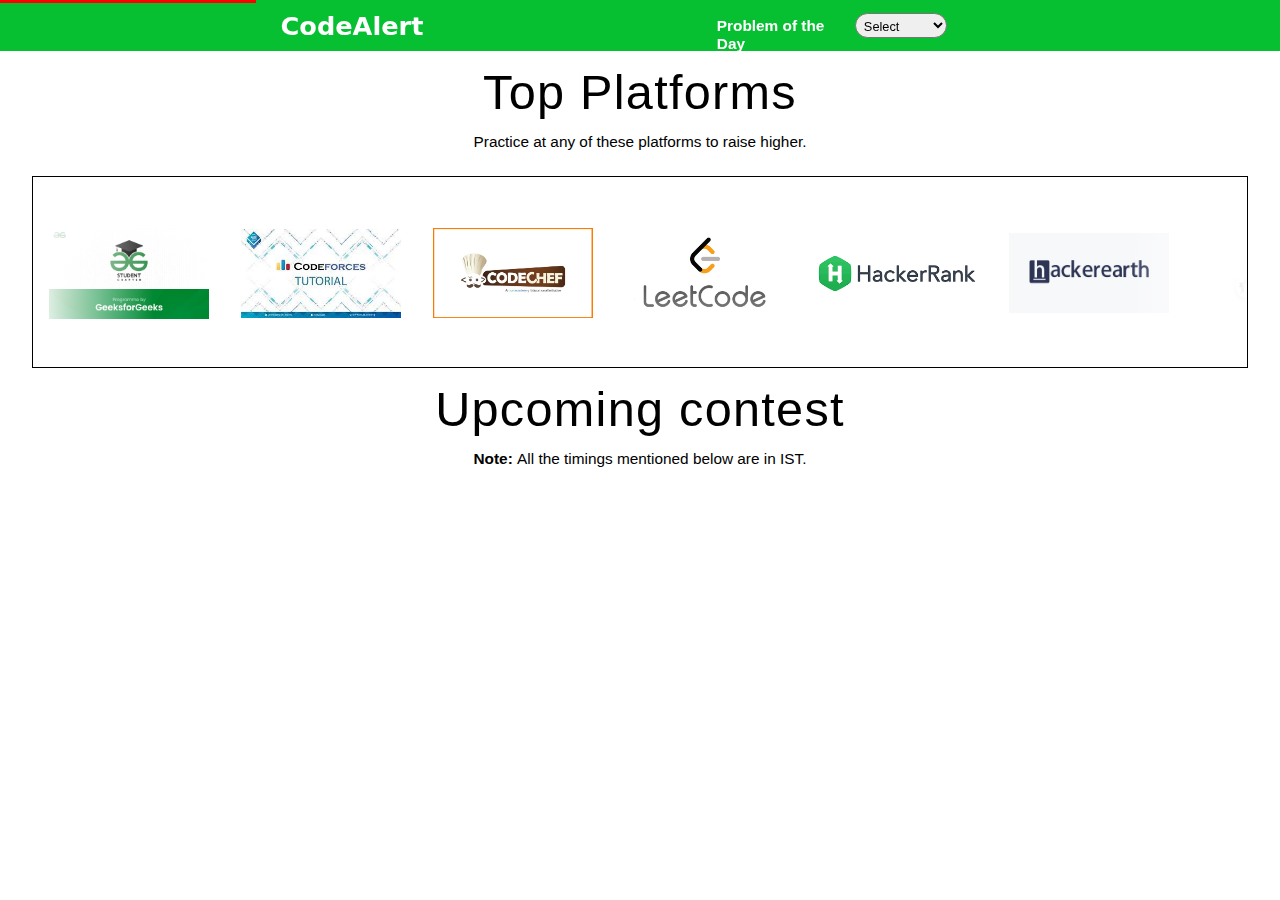
<file: index.html>
<!DOCTYPE html>
<html lang="en">
<head>
    <meta charset="UTF-8">
    <meta http-equiv="X-UA-Compatible" content="IE=edge">
    <meta name="viewport" content="width=device-width, initial-scale=1.0">
    <title>CodeAlert- Upcoming Contests At the Leading platforms</title>
    <link rel="apple-touch-icon" sizes="180x180" href="/apple-touch-icon.png">
    <link rel="icon" type="image/png" sizes="16x16" href="/favicon-16x16.png">
    <link rel="icon" type="image/png" sizes="32x32" href="/favicon-32x32.png">
    <link rel="stylesheet" href="./handle.css">
    <link rel="manifest" href="/site.webmanifest">
    <link rel="stylesheet" href="ques.css">
    <link rel="stylesheet" href="card.css">
</head>
<body>
   <div id='loader'></div>
    <div>
      <nav class="nav">
        <div class="container-fluid">
          <p class="codealert">CodeAlert</p>
         </div>
         <div class="selection-box">
            <label for="platformSelect" class="pod">Problem of the Day</label>
            <select id="platformSelect" class="platform-select">
                <option disabled selected value="">Select</option>
                <option value="gfg">GFG</option>
                <option value="leetcode">LeetCode</option>
            </select>
        </div>       
      </nav>
    </div>

      <div class="top_platform">
        <p style="margin-bottom:0px">Top Platforms</p>
      </div>
      <div class="practice"> 
        <p>Practice at any of these platforms to raise higher.</p>  
      </div>
    <div class="slider">
        <div class="slide-track">
           <div class="slide">
            <img src="gfg(1).png" alt="#" onclick="myFunction1()">
           </div>
           <div class="slide">
            <img src="codeforces(2).jpg" alt="#" onclick="myFunction2()">
           </div>
           <div class="slide">
            <img src="codechef(3).jpg" alt="#" onclick="myFunction3()">
           </div>
           <div class="slide">
            <img src="leetcode(4).png" alt="#" onclick="myFunction4()">
           </div>
           <div class="slide">
            <img src="hackerrank(5).png" alt="#" onclick="myFunction5()">
           </div>
           <div class="slide">
            <img src="hackerearth(6).png" alt="#" onclick="myFunction6()">
           </div>
           <div class="slide">
            <img src="atcoder(7).jpg" alt="#" onclick="myFunction7()">
           </div>
           <div class="slide">
            <img src="topcoder(8).avif" alt="#" onclick="myFunction8()">
           </div>
           <div class="slide">
            <img src="kickstart(9).png" alt="#" onclick="myFunction9()">
           </div>
           <div class="slide">
            <img src="gfg(1).png" alt="#" onclick="myFunction1()">
           </div>
           <div class="slide">
            <img src="codeforces(2).jpg" alt="#" onclick="myFunction2()">
           </div>
           <div class="slide">
            <img src="codechef(3).jpg" alt="#" onclick="myFunction3()">
           </div>
           <div class="slide">
            <img src="leetcode(4).png" alt="#" onclick="myFunction4()">
           </div>
           <div class="slide">
            <img src="hackerrank(5).png" alt="#" onclick="myFunction5()">
           </div>
           <div class="slide">
            <img src="hackerearth(6).png" alt="#" onclick="myFunction6()">
           </div>
           <div class="slide">
            <img src="atcoder(7).jpg" alt="#" onclick="myFunction7()">
           </div>
           <div class="slide">
            <img src="topcoder(8).avif" alt="#" onclick="myFunction8()">
           </div>
           <div class="slide">
            <img src="kickstart(9).png" alt="#" onclick="myFunction9()">
           </div>

        </div>
    </div>
    <div class="upcoming_contest">
        <p style="margin-bottom: 0px;">Upcoming contest</p>
    </div>
    <div class="note">
        <p style="margin-bottom:0;"><b>Note: </b>All the timings mentioned below are in IST.</p>
    </div>

    <div id="container"></div>
    
      <div id="ending">
        <p>WebSite Created By- <span>Abhishek Kumar</span></p>
      </div>
    <script>
        function myFunction1() {
           window.open("https://www.geeksforgeeks.org", "_blank");
        }
        function myFunction2() {
           window.open("https://codeforces.com/", "_blank");
        }
        function myFunction3() {
           window.open("https://www.codechef.com/", "_blank");
        }
        function myFunction5() {
           window.open("https://www.hackerrank.com/domains/ai/image-analysis/page/3", "_blank");
        }
        function myFunction6() {
           window.open("https://www.hackerearth.com/", "_blank");
        }
        function myFunction7() {
            window.open("https://atcoder.jp/", "_blank");
        }
        function myFunction8() {
           window.open("https://www.topcoder.com/", "_blank");
        }
        function myFunction9() {
           window.open("https://codingcompetitions.withgoogle.com", "_blank");
        }
        function myFunction4() {
           window.open("https://leetcode.com/", "_blank");
        }

        const platformSelect = document.getElementById("platformSelect");

        platformSelect.addEventListener("change", function () {
            const selectedValue = platformSelect.value;
            if (selectedValue === "gfg") {
                window.open("https://practice.geeksforgeeks.org/problem-of-the-day", "_blank");
            } else if (selectedValue === "leetcode") {
                window.open("https://leetcode.com/problemset/all/","_blank");
            }
            platformSelect.value = "";
        });

        var navbar = document.querySelector('.nav');

window.addEventListener('scroll', function() {
  if (window.scrollY > 0) {
    navbar.classList.add('transparent');
  } else {
    navbar.classList.remove('transparent');
  }
});
    </script>
</body>
</html>

      <br>
      
    <script src="ques.js"></script>
    
</body>
    
</html>
</file>
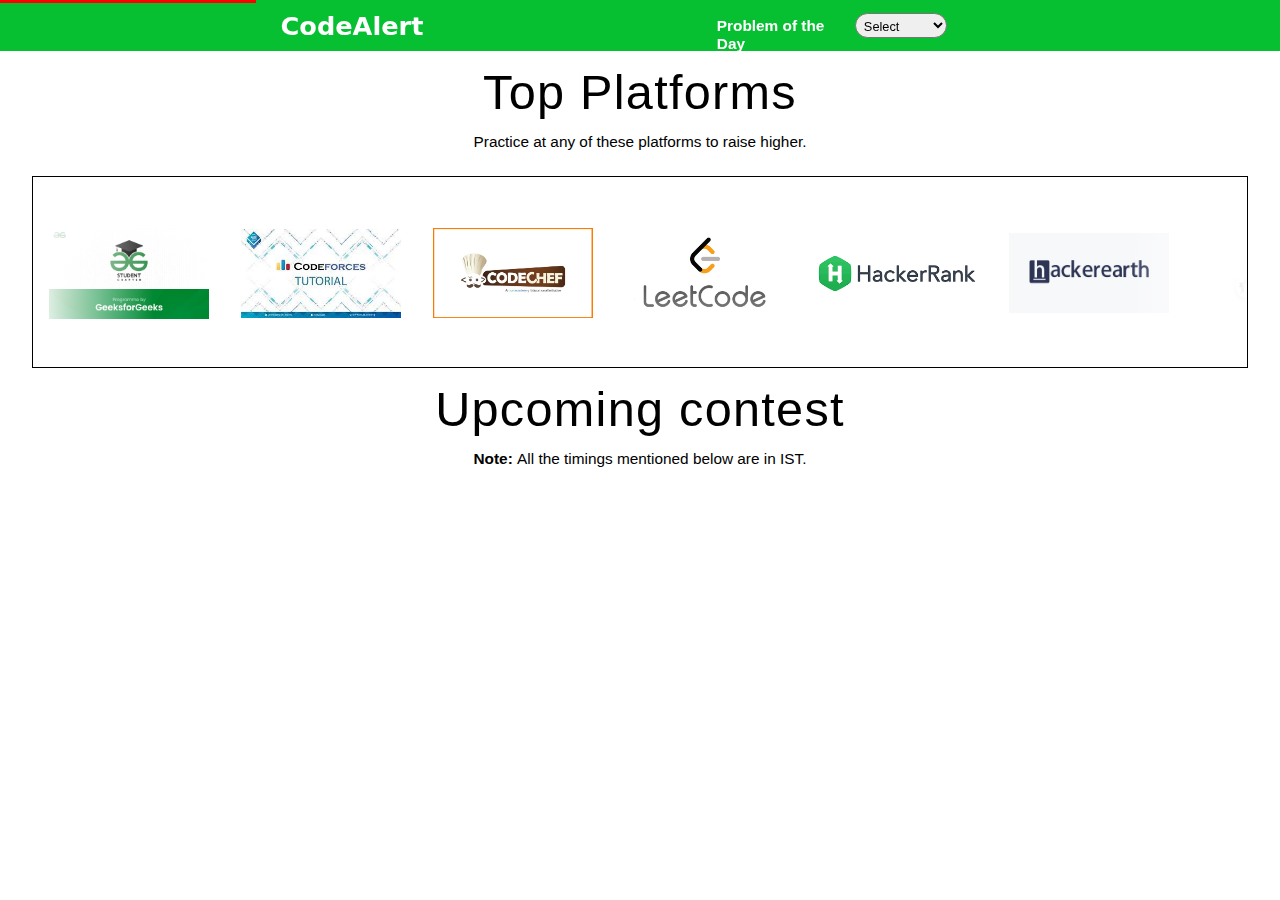
<file: ques.html>
<!DOCTYPE html>
<html lang="en">
<head>
    <meta charset="UTF-8">
    <meta http-equiv="X-UA-Compatible" content="IE=edge">
    <meta name="viewport" content="width=device-width, initial-scale=1.0">
    <title>CodeAlert- Upcoming Contests At the Leading platforms</title>
    <link rel="apple-touch-icon" sizes="180x180" href="/apple-touch-icon.png">
    <link rel="icon" type="image/png" sizes="16x16" href="/favicon-16x16.png">
    <link rel="icon" type="image/png" sizes="32x32" href="/favicon-32x32.png">
    <link rel="stylesheet" href="./handle.css">
    <link rel="manifest" href="/site.webmanifest">
    <link rel="stylesheet" href="ques.css">
    <link rel="stylesheet" href="card.css">
</head>
<body>
   <div id='loader'></div>
    <div>
      <nav class="nav">
        <div class="container-fluid">
          <p class="codealert">CodeAlert</p>
         </div>
         <div class="selection-box">
            <label for="platformSelect" class="pod">Problem of the Day</label>
            <select id="platformSelect" class="platform-select">
                <option disabled selected value="">Select</option>
                <option value="gfg">GFG</option>
                <option value="leetcode">LeetCode</option>
            </select>
        </div>       
      </nav>
    </div>

      <div class="top_platform">
        <p style="margin-bottom:0px">Top Platforms</p>
      </div>
      <div class="practice"> 
        <p>Practice at any of these platforms to raise higher.</p>  
      </div>
    <div class="slider">
        <div class="slide-track">
           <div class="slide">
            <img src="gfg(1).png" alt="#" onclick="myFunction1()">
           </div>
           <div class="slide">
            <img src="codeforces(2).jpg" alt="#" onclick="myFunction2()">
           </div>
           <div class="slide">
            <img src="codechef(3).jpg" alt="#" onclick="myFunction3()">
           </div>
           <div class="slide">
            <img src="leetcode(4).png" alt="#" onclick="myFunction4()">
           </div>
           <div class="slide">
            <img src="hackerrank(5).png" alt="#" onclick="myFunction5()">
           </div>
           <div class="slide">
            <img src="hackerearth(6).png" alt="#" onclick="myFunction6()">
           </div>
           <div class="slide">
            <img src="atcoder(7).jpg" alt="#" onclick="myFunction7()">
           </div>
           <div class="slide">
            <img src="topcoder(8).avif" alt="#" onclick="myFunction8()">
           </div>
           <div class="slide">
            <img src="kickstart(9).png" alt="#" onclick="myFunction9()">
           </div>
           <div class="slide">
            <img src="gfg(1).png" alt="#" onclick="myFunction1()">
           </div>
           <div class="slide">
            <img src="codeforces(2).jpg" alt="#" onclick="myFunction2()">
           </div>
           <div class="slide">
            <img src="codechef(3).jpg" alt="#" onclick="myFunction3()">
           </div>
           <div class="slide">
            <img src="leetcode(4).png" alt="#" onclick="myFunction4()">
           </div>
           <div class="slide">
            <img src="hackerrank(5).png" alt="#" onclick="myFunction5()">
           </div>
           <div class="slide">
            <img src="hackerearth(6).png" alt="#" onclick="myFunction6()">
           </div>
           <div class="slide">
            <img src="atcoder(7).jpg" alt="#" onclick="myFunction7()">
           </div>
           <div class="slide">
            <img src="topcoder(8).avif" alt="#" onclick="myFunction8()">
           </div>
           <div class="slide">
            <img src="kickstart(9).png" alt="#" onclick="myFunction9()">
           </div>

        </div>
    </div>
    <div class="upcoming_contest">
        <p style="margin-bottom: 0px;">Upcoming contest</p>
    </div>
    <div class="note">
        <p style="margin-bottom:0;"><b>Note: </b>All the timings mentioned below are in IST.</p>
    </div>

    <div id="container"></div>
      <div class="ending"></div>
    <script>
        function myFunction1() {
           window.open("https://www.geeksforgeeks.org", "_blank");
        }
        function myFunction2() {
           window.open("https://codeforces.com/", "_blank");
        }
        function myFunction3() {
           window.open("https://www.codechef.com/", "_blank");
        }
        function myFunction5() {
           window.open("https://www.hackerrank.com/domains/ai/image-analysis/page/3", "_blank");
        }
        function myFunction6() {
           window.open("https://www.hackerearth.com/", "_blank");
        }
        function myFunction7() {
            window.open("https://atcoder.jp/", "_blank");
        }
        function myFunction8() {
           window.open("https://www.topcoder.com/", "_blank");
        }
        function myFunction9() {
           window.open("https://codingcompetitions.withgoogle.com", "_blank");
        }
        function myFunction4() {
           window.open("https://leetcode.com/", "_blank");
        }

        const platformSelect = document.getElementById("platformSelect");

        platformSelect.addEventListener("change", function () {
            const selectedValue = platformSelect.value;
            if (selectedValue === "gfg") {
                window.open("https://practice.geeksforgeeks.org/problem-of-the-day", "_blank");
            } else if (selectedValue === "leetcode") {
                window.open("https://leetcode.com/problemset/all/","_blank");
            }
            platformSelect.value = "";
        });

        var navbar = document.querySelector('.nav');

window.addEventListener('scroll', function() {
  if (window.scrollY > 0) {
    navbar.classList.add('transparent');
  } else {
    navbar.classList.remove('transparent');
  }
});
    </script>
</body>
</html>

      <br>
      
    <script src="ques.js"></script>
    
</body>
    
</html>
</file>
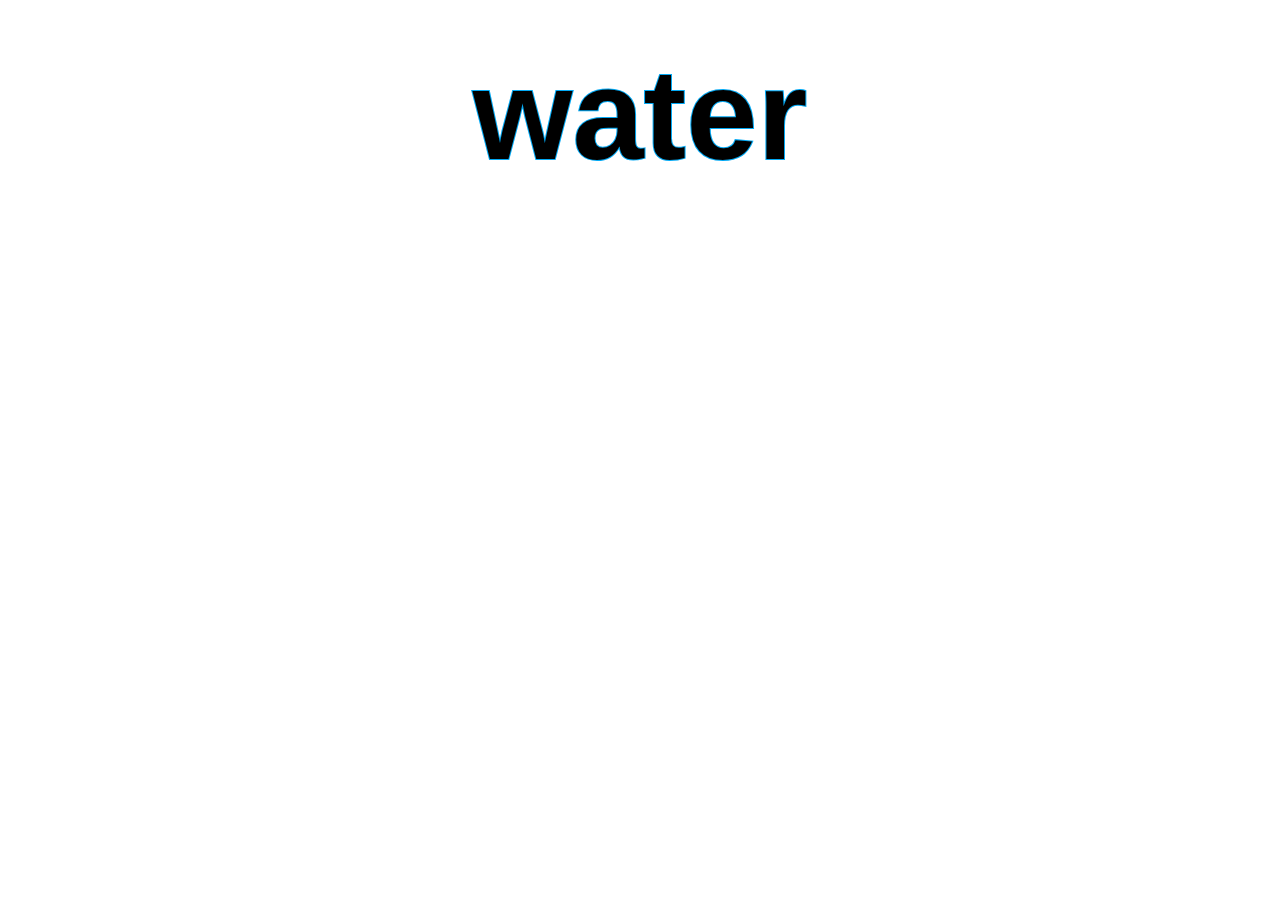
<file: test.html>
<!DOCTYPE html>
<html lang="en">
<head>
    <meta charset="UTF-8">
    <meta http-equiv="X-UA-Compatible" content="IE=edge">
    <meta name="viewport" content="width=device-width, initial-scale=1.0">
    <title>Document</title>
    <style>
        .content{
            font-family: 'Poppins',sans-serif;
            position: relative;
            margin-left: 50%;
        }
        .content h2{
            position: absolute;
            /* color: #fff; */
            transform: translate(-50%,-50%);
            font-size: 8em;
        }
        .content h2:nth-child(1)
        {
            color: transparent;
            -webkit-text-stroke: 2px #03a9f4;
        }
        .content h2:nth-child(2)
        {
            color: black;
            animation: animate 4s ease-in-out infinite;
        }
        @keyframes animate{
            0%,100%{
                clip-path: polygon(0% 45%,15% 44%,32% 50%,54% 60%,70% 61%,84% 59%,100% 52%,100% 100%,0% 100%);
            }
            50%{
                clip-path: polygon(0% 60%,16% 65%,34% 66%,51% 62%,67% 50%,84% 45%,100% 46%,100% 100%,0% 100%);
            }
        }

    </style>
</head>
<body>
    <div class="content">
        <h2>water</h2>
        <h2>water</h2>
    </div>
</body>
</html>
</file>
<file: handle.css>
/* body{
    min-height:100vh;
    display: grid;
    place-items:center;
}
     */
.slider{
    height:15vw;
    margin: auto;
    position:relative;
    width:95%;
    display: grid;
    place-items: center;
    overflow: hidden;
    border: 0.01rem solid black;
    /* border-radius: 10px; */
    margin-bottom:0;
    margin-top: 2vw
}
.slide-track{
    display: flex;
    width: calc(15vw*18);
    animation: scroll 40s linear infinite;
}
.slide-track:hover{
     animation-play-state: paused;
}
@keyframes scroll{
    0%{
        transform:translateX(0);
    }
    100%{
        transform:translateX(calc(-15rem*9));
    }
}
.slide{
    height:15vw;
    width:17vw;
    display: flex;
    align-items:center;
    padding:1rem;
    perspective: 6vw;
}
img{
    width: 100%;
    transition:transform 0.8s;
}
img:hover{
    transform:translateZ(1.3vw);
    cursor: pointer;
}

.slider::before,
.slider::after{
    background:linear-gradient(to right,rgba(255,255,255,1) 0%,rgba(255,255,255,0) 100%);
    content:' ';
    height:100%;
    position:absolute;
    width:10%;
    z-index:2;
}
.slider::before{
    top:0;
    left:0;
}
.slider::after{
    top:0;
    right:0;
    transform:rotateZ(180deg);
}
</file>
<file: ques.css>
*{
    margin: 0px;
    padding: 0px;
    box-sizing: border-box;
 }
 .hov:hover{
    color:rgb(6, 192, 50);
    background-color: red;
    border: 2px solid;
 }
.im{
   width: 100%;
       height: 40%;
       cursor: pointer;
}
    #container{
       display:flex;
       flex-direction: row;
       justify-content:space-evenly;
       flex-wrap:wrap;
    }
    .crd
   {
       width:100%;
       border: 10px solid yellow;
       height:100%; 
       object-fit: contain;
       overflow: hidden;     
   }
    .hrs{
       font-family: Arial, Helvetica, sans-serif;
       font-size:1.2vw;
       margin-bottom: 0;
    }
    .time
    {
       font-family: Arial, Helvetica, sans-serif;
       margin: 0px;
       font-size: 1vw;
    }
   
   .title{
       color: rgb(0, 102, 255);
       font-size: 1.2vw;
       margin-bottom: 0;
   }
   .title:hover{
    text-decoration: underline;
   }
   .card{
    background-color: red;
   }
.card:hover
{ 
  transform: scale(1.05);   
  transition: all 0.7s ease;
}
   .nav
   { 
       display: flex;
       flex-direction: row;
       flex-wrap: wrap;
       justify-content:space-evenly;
       align-items: center;
       background-color: rgb(6, 192, 50);
       width: 100%;
       height:4.0vw;
       position: fixed;
       top: 0;
       z-index: 500;
       transition: background-color 0.3s ease;
   }
   .images
   {
       width: 2vw;
       height: 2vw;
       margin: 0;
       filter:brightness(0) invert(1);
   }
   .images:hover{
      filter:grayscale(50%);
   }
   
   .container-fluid{
       height: 100%;
       width:5vw;
       display: flex;
       justify-content:center;
       align-items:center;
   }
   .top_platform{
       font-size: 3.8vw;
       font-weight: 500;
       font-family: "Roboto", sans-serif;
       letter-spacing:0.1vw;
       margin-top:5vw;
       margin-bottom: 0;
       display: flex;
       justify-content: center;
       align-items: center;
       flex-wrap: wrap;
       text-align: center;
   }
   .upcoming_contest{
       font-size: 3.8vw;
       font-weight: 400;
       font-family: "Roboto", sans-serif;
       letter-spacing:0.1vw;
       margin-top:1.0vw;
       margin-bottom: 0px;
       display: flex;
       justify-content: center;
       align-items: center;
       flex-wrap: wrap;
       text-align: center;
   }
   .practice{
       margin-top: 1vw;
       display: flex;
       justify-content: center;
       align-items: center;
       flex-wrap: wrap;
       font-size:1.2vw;
       text-align: center;
       font-family: Verdana, Geneva, Tahoma, sans-serif;
   }
   .note{
       margin-top: 1vw;
       margin-bottom: 0vw;
       display: flex;
       justify-content: center;
       align-items: center;
       text-align: center;
       flex-wrap: wrap;
       font-size: 1.2vw;
       text-align: center;
       font-family: Verdana, Geneva, Tahoma, sans-serif;
   }

   #loader {
      position: fixed;
  top: 0;
  left: 0;
  width: 0;
  height: 0.2vw;
  background-color: red;
  /* transition: width 0.3s ease-in; */
  z-index: 9999;
  visibility: visible;
    }

    .ima{
      width:12vw;
      display: flex;
      justify-content: space-evenly;
      align-items:center;
    }
    .codealert{
        color:white;
        font-size:2vw;
        font-weight:700;
        font-family:system-ui, -apple-system, BlinkMacSystemFont, 'Segoe UI', Roboto, Oxygen, Ubuntu, Cantarell, 'Open Sans', 'Helvetica Neue', sans-serif;
    }

    .selection-box {
        padding: 1vw;
        border-radius: 1vw;
        display:flex;
        flex-direction: row;
        align-items: center;
        height: 100%;
        width: 20vw;    
    }

    .platform-select {
        font-size: 1vw;
        padding: 0.3vw;
        border-radius:1vw;
        height: 100%;
        width: 40%;
    }
    .pod{
        padding-top: 0.3vw;
        height: 100%;
        width: 60%;
        color: white;
        font-size: 1.2vw;
        font-weight: 600;
        font-family: 'Franklin Gothic Medium', 'Arial Narrow', Arial, sans-serif;
    }

    .nav.transparent {
        background-color: rgba(6, 192, 50, 0.5); /* Change transparency value as desired */
      }
      
      .nav:hover {
        background-color: rgb(6, 192, 50);
      }
      .smalleet{
        width: 2vw;
        height: 2vw;
      }
      .smalleetimage{
        width: 100%;
        height: 100%;
      }
      #ending{
        width:100%;
        height:4vw;
        background-color:rgb(6, 192, 50,0.9);
        margin: 0;
        display: flex;
        justify-content: center;
        align-items: center;
        font-size: 1.5vw;
        color: white;
        font-family:Arial, Helvetica, sans-serif;
        font-weight: 600;
        position: absolute;
        visibility: hidden;
        margin-top: 2vw;
        letter-spacing: 1px;
      }
</file>
<file: card.css>
.cardes
{
    margin-top: 2vw;
width:18vw;
height: 12vw;
border-radius: 0.5vw;
display: flex;
flex-direction: column;
box-shadow: 0px 4px 6px rgba(0, 0, 0, 0.4);
}
.go{
    width: 100%;
    height: 20%;
    display: flex;
    justify-content:right;
    align-items: center;
    border-top-left-radius:0.5vw;
    border-top-right-radius:0.5vw;
}
.platformimage{
    width: 100%;
    height: 30%;
    display: flex;
    justify-content:center;
    align-items: center;
}
.godiv{
    margin-right:0.7vw;
    width:1.8vw;
    height: 1.5vw;
    background-color: rgb(198, 255, 223);
    border-radius: 45%;
    display: flex;
    justify-content:center;
    align-items: center;
}
.golink{
    text-decoration:none;
    color: rgb(73, 131, 32);
    font-size: 0.8vw;
    font-weight: 600;
    font-family:Arial, Helvetica, sans-serif;
}
#imagediv{
    width:4.8vw;
    height:4.8vw;
    display: flex;
    justify-content:center;
    align-items: center;
}

.imagediv2{
    width:4.2vw;
    height:4.2vw;
    display: flex;
    justify-content:center;
    align-items: center;
}
.hackerearth-image-style {
    width: 4.3vw;
    height: 4.3vw;
}
.platimage{
    width: 100%;
    height: 100%;
}
.platformname{
    width: 100%;
    height: 20%;
    display: flex;
    justify-content:flex-start;
    align-items: center;
}
.platformnamepara{
    color: black;
    font-family:'Gill Sans', 'Gill Sans MT', Calibri, 'Trebuchet MS', sans-serif;
    font-weight: 700;
    font-size: 1.2vw;
    padding-left:0.8vw;
}
.starttime{
    width: 100%;
    height: 10%;
}
.starttimediv{
    width: 100%;
    height: 100%;
}
.starttimepara{
    font-size:0.9vw;
    font-weight:300;
    font-family:Georgia, 'Times New Roman', Times, serif;
    padding-left:0.8vw;   
    color: black;  
    margin-top:-0.3vw;
}
.endtime{
    width: 100%;
    height: 10%;
}
.endtimediv{
    width: 100%;
    height: 100%;
}
.endtimepara{
    font-size:0.9vw;
    font-weight:300;
    font-family:Georgia, 'Times New Roman', Times, serif;
    padding-left:0.8vw;   
    color: black;
    margin-top: 0.2vw;
    margin-top:-0.3vw;
}
#st{
    font-weight: 550;
    font-family:'Trebuchet MS', 'Lucida Sans Unicode', 'Lucida Grande', 'Lucida Sans', Arial, sans-serif;
}
#et{
    font-weight: 550;
    font-family:'Trebuchet MS', 'Lucida Sans Unicode', 'Lucida Grande', 'Lucida Sans', Arial, sans-serif;
}
.cardes:hover
{ 
  transform: scale(1.05);   
  transition: all 0.7s ease;
}
</file>
